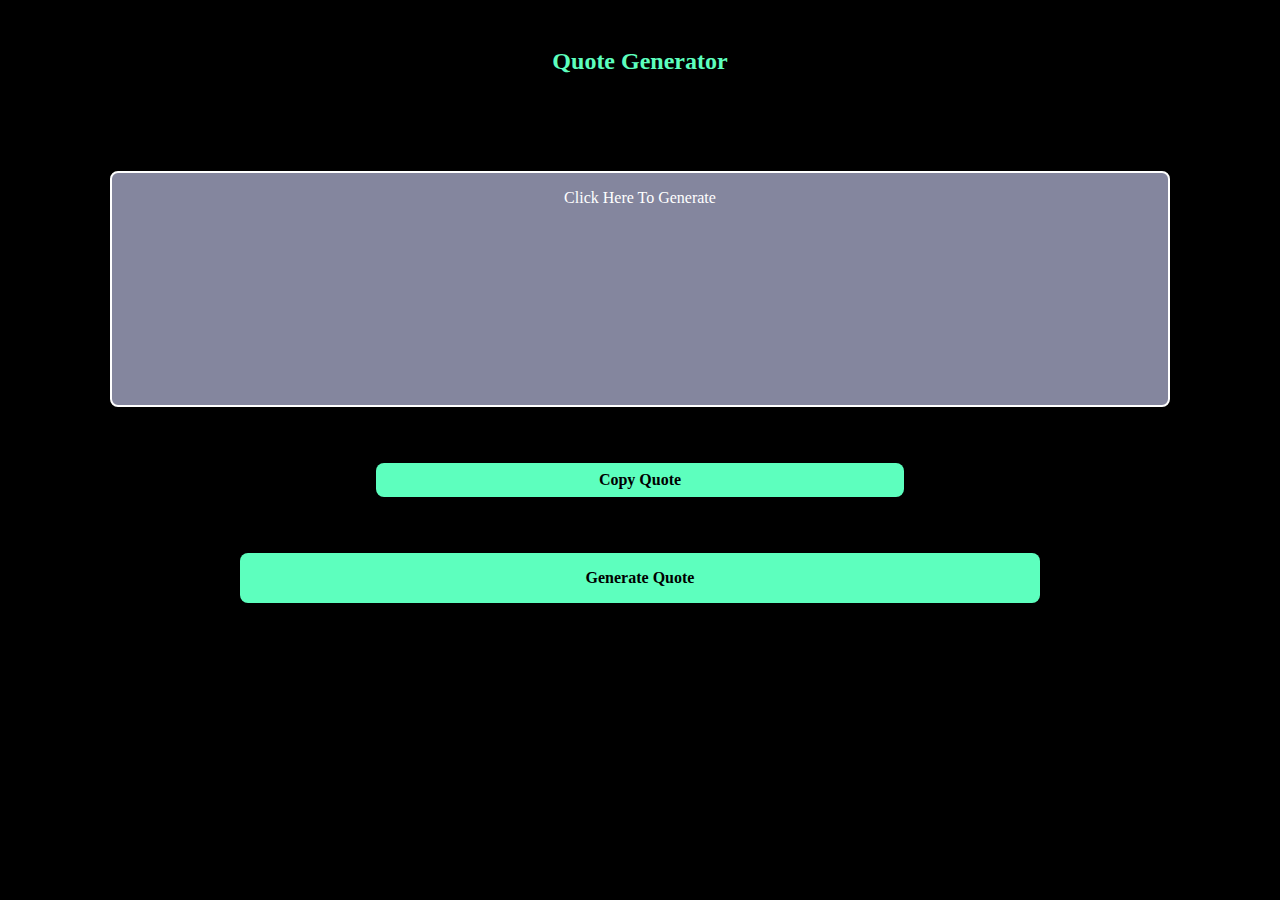
<file: index.html>
<!DOCTYPE html>
<html lang="en">
<head>
  <meta charset="UTF-8">
  <meta name="viewport" content="width=device-width, initial-scale=1.0">
  <meta http-equiv="X-UA-Compatible" content="ie=edge">
  <title>Quote Generator</title>
  <link rel="stylesheet" href="quote.css">
  <link rel="shortcut icon" type="image/x-icon" href="icon.png">
</head>
<body>
  
  <h2>Quote Generator</h2>
  <div class="quoteDisplay">
    click to generate quote...
  </div>
  <div class="copyBtn">Copy Quote</div>
  <div class="generateBtn">Generate Quote</div>
  
  <script src="quote.js"></script>
</body>
</html>
</file>
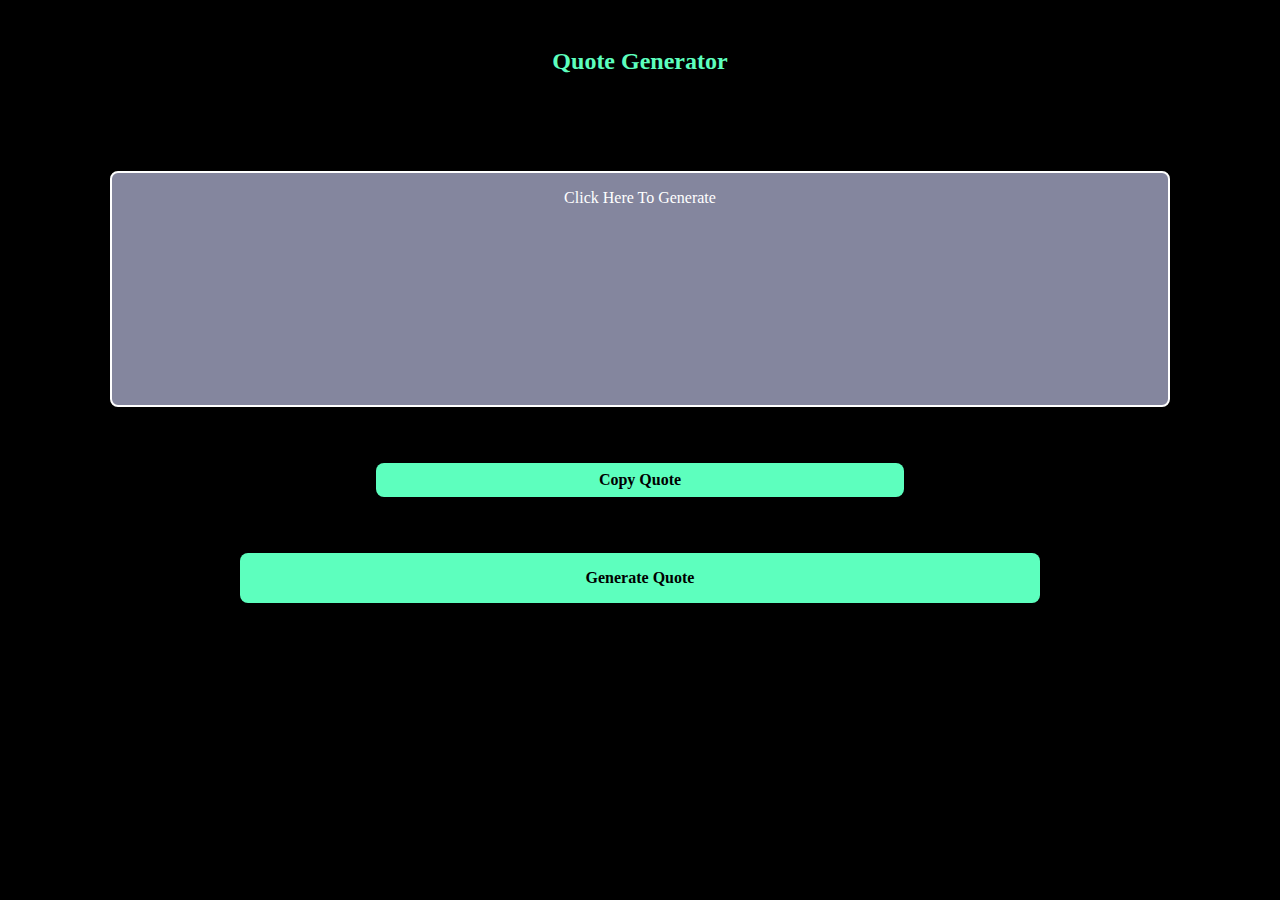
<file: quote.html>
<!DOCTYPE html>
<html lang="en">
<head>
  <meta charset="UTF-8">
  <meta name="viewport" content="width=device-width, initial-scale=1.0">
  <meta http-equiv="X-UA-Compatible" content="ie=edge">
  <title>Quote Generator</title>
  <link rel="stylesheet" href="quote.css">
  <link rel="shortcut icon" type="image/x-icon" href="icon.png">
</head>
<body>
  
  <h2>Quote Generator</h2>
  <div class="quoteDisplay">
    click to generate quote...
  </div>
  <div class="copyBtn">Copy Quote</div>
  <div class="generateBtn">Generate Quote</div>
  
  <script src="quote.js"></script>
</body>
</html>
</file>
<file: quote.css>
body {
    margin: 0;
    display: flex;
    flex-direction: column;
    align-items: center;
    background: black;
}

h2{
  color: #5DFFBE
}

.quoteDisplay{
  background: #84869E;
  color: white;
  padding: 1rem;
  width: 80%;
  height: 200px;
  border: 2px solid white;
  border-radius: .5rem;
  display: flex;
  flex-direction: column;
  align-items: center;
  overflow-y: scroll;
  
}

.generateBtn, .copyBtn{
  background: #5DFFBE;
  border-radius: .5rem;
  padding: 1rem;
  width: 60%;
  text-align: center;
  font-weight: bold;
}


body > *{
  margin: 3rem;
}

.copyBtn{
  width: 40%;
  padding: .5rem;
  margin: .5rem;
}
</file>
